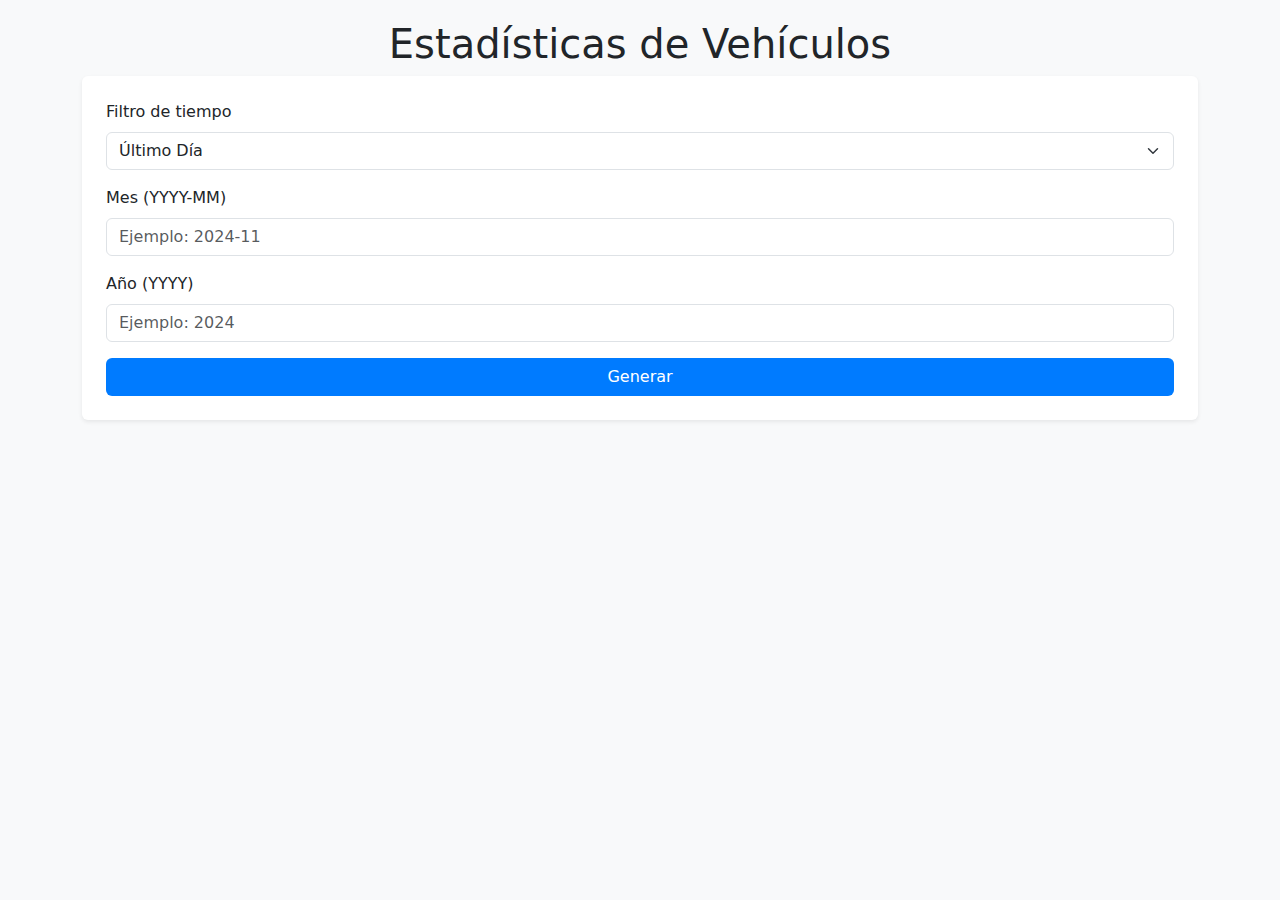
<file: templates/index.html>
<!DOCTYPE html>
<html lang="es">
<head>
    <meta charset="UTF-8">
    <meta name="viewport" content="width=device-width, initial-scale=1.0">
    <title>Estadísticas de Vehículos</title>

    <!-- Bootstrap CSS -->
    <link rel="stylesheet" href="https://cdn.jsdelivr.net/npm/bootstrap@5.1.3/dist/css/bootstrap.min.css">

    <!-- Custom CSS -->
    <style>
        body {
            background-color: #f8f9fa;
        }
        h1 {
            margin-top: 20px;
            text-align: center;
        }
        .form-control {
            margin-bottom: 15px;
        }
        .btn-custom {
            background-color: #007bff;
            color: white;
        }
    </style>
</head>
<body>

    <div class="container">
        <h1>Estadísticas de Vehículos</h1>
        
        <form action="/generate_plot" method="get" class="p-4 bg-white shadow-sm rounded">
            <div class="mb-3">
                <label for="time_filter" class="form-label">Filtro de tiempo</label>
                <select name="time_filter" id="time_filter" class="form-select">
                    <option value="day">Último Día</option>
                    <option value="week">Última Semana</option>
                    <option value="month">Último Mes</option>
                    <option value="year">Último Año</option>
                </select>
            </div>

            <div class="mb-3">
                <label for="month" class="form-label">Mes (YYYY-MM)</label>
                <input type="text" name="month" id="month" class="form-control" placeholder="Ejemplo: 2024-11">
            </div>

            <div class="mb-3">
                <label for="year" class="form-label">Año (YYYY)</label>
                <input type="text" name="year" id="year" class="form-control" placeholder="Ejemplo: 2024">
            </div>

            <button type="submit" class="btn btn-custom w-100">Generar</button>
        </form>
    </div>

    <!-- Bootstrap JS -->
    <script src="https://cdn.jsdelivr.net/npm/@popperjs/core@2.11.6/dist/umd/popper.min.js"></script>
    <script src="https://cdn.jsdelivr.net/npm/bootstrap@5.1.3/dist/js/bootstrap.min.js"></script>

</body>
</html>
</file>
